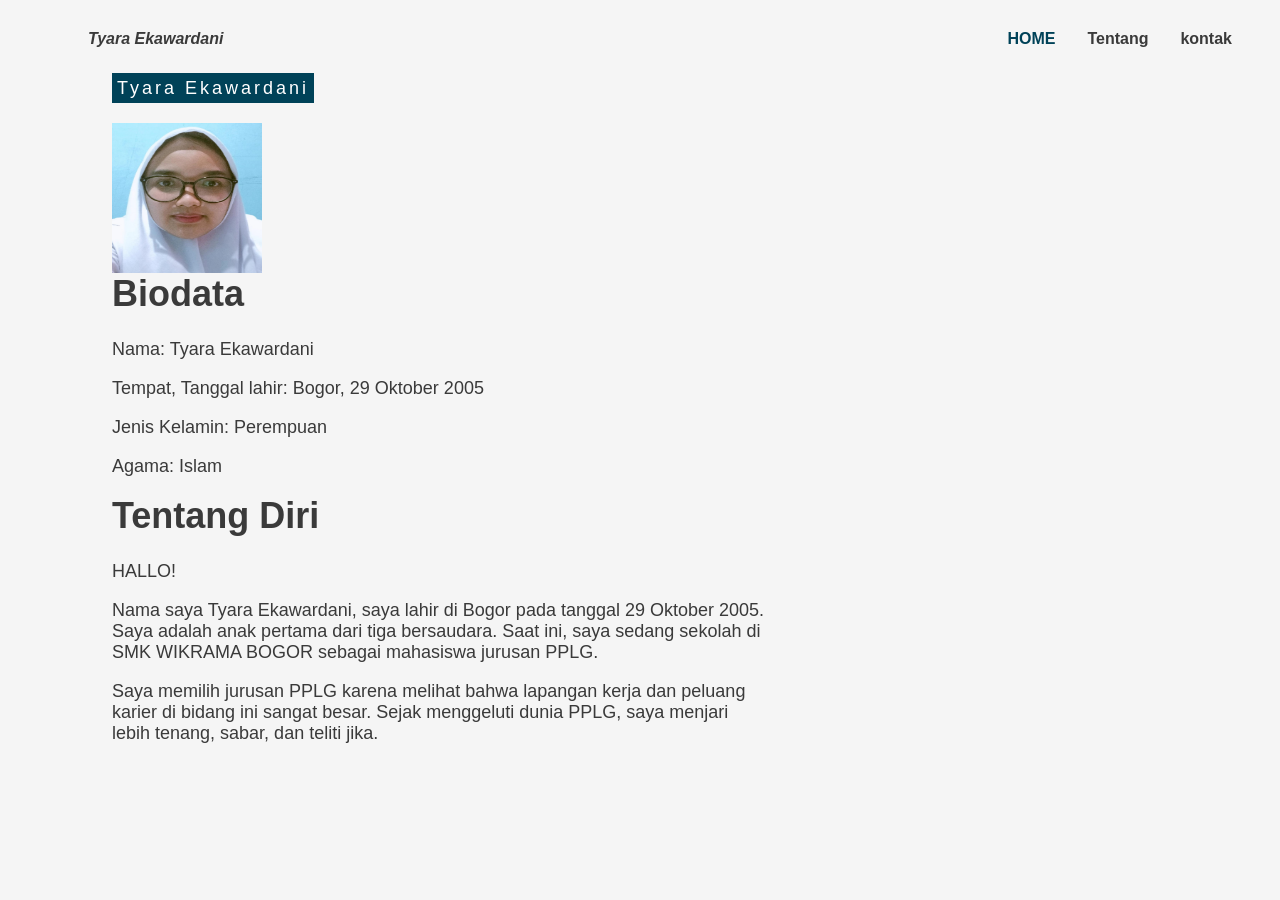
<file: index.html>
<html>
    <head>
        <title>Tyara Ekawardani</title>
        <link href="style.css" rel="stylesheet">
    </head>
    <body>
        <div class="container">
            <nav>
                <ul>
                    <li class="logo"><a class="logo-text">Tyara Ekawardani</a></li>
                    <li><a href="kontak.html">kontak</a></li>
                    <li><a href="tentang.html">Tentang</a></li>
                    <li><a class="active" href="profildiri.html">HOME</a></li>
                </ul>
            </nav>
            <div class="profildiri.html">
            <div class="content1">
                <div class="text1">
                     <div class="profildiri.html">
                           <p id="tag">
                                <mark>Tyara Ekawardani</mark>
                           </p>
                           <body>
                            <div class="container">
                                <img src="imgg.jpeg" alt="Cara Mengubah Ukuran Gambar pada CSS">
                            </div>
                        </body>
                           <h1>Biodata</h1>
                           <p>Nama: Tyara Ekawardani</p>
                           <p>Tempat, Tanggal lahir: Bogor, 29 Oktober 2005</p>
                           <p>Jenis Kelamin: Perempuan</p>
                           <p>Agama: Islam</p>
                           <h1>Tentang Diri</h1>
                           <p>HALLO!</p> Nama saya Tyara Ekawardani, saya lahir di Bogor pada tanggal 29 Oktober 2005. Saya adalah anak pertama dari tiga bersaudara.
                               Saat ini, saya sedang sekolah di SMK WIKRAMA BOGOR sebagai mahasiswa jurusan PPLG.</p>
                               Saya memilih jurusan PPLG karena melihat bahwa lapangan kerja dan peluang karier di bidang ini sangat besar.
                               Sejak menggeluti dunia PPLG, saya menjari lebih tenang, sabar, dan teliti jika.</p>
                           </p>
                        </div>
            </div>
</file>
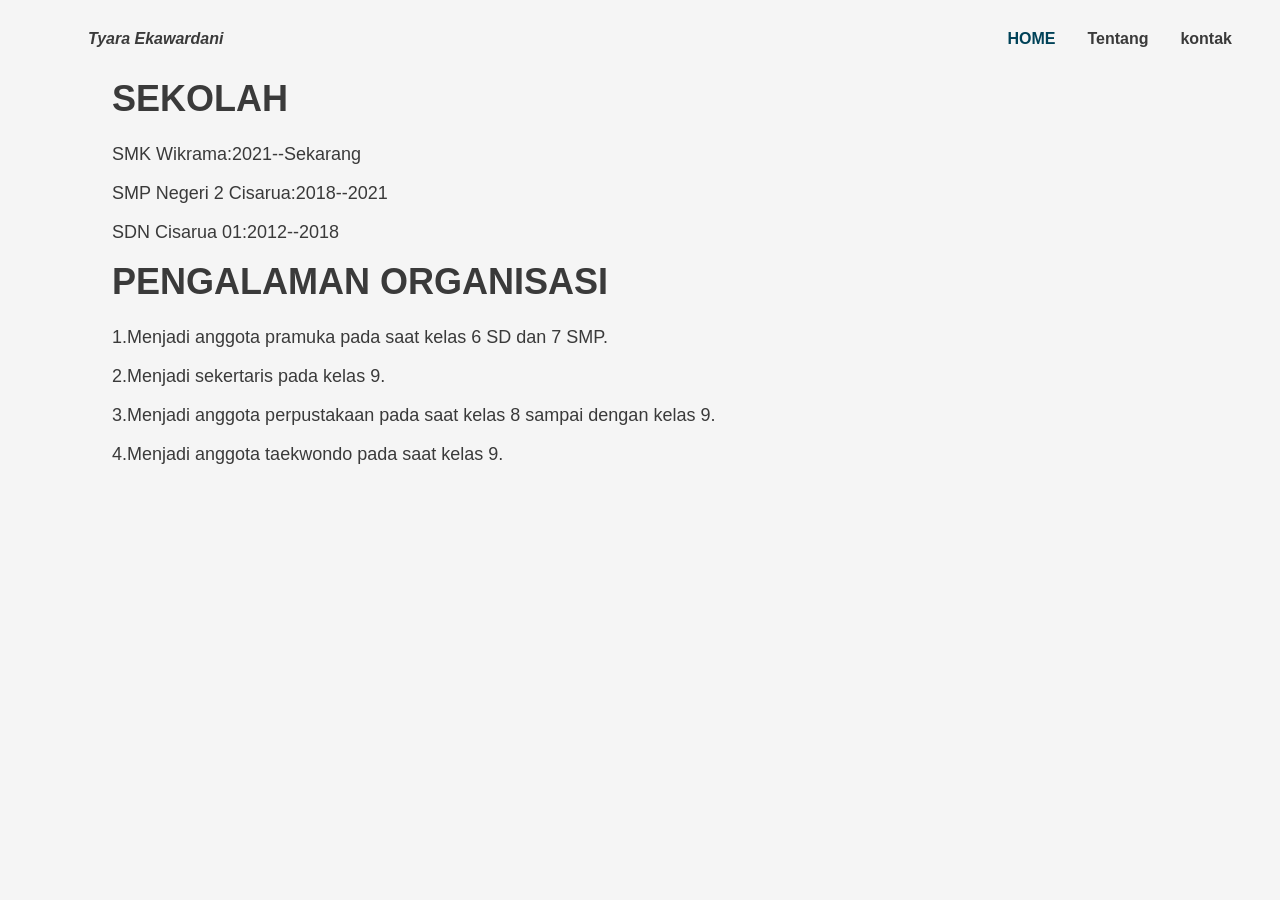
<file: tentang.html>
<html>
    <head>
        <title>Tyara Ekawardani</title>
        <link href="style.css" rel="stylesheet">
    </head>
    <body>
        <div class="container">
            <nav>
                <ul>
                    <li class="logo"><a class="logo-text">Tyara Ekawardani</a></li>
                    <li><a href="kontak.html">kontak</a></li>
                    <li><a href="tentang.html">Tentang</a></li>
                    <li><a class="active" href="profildiri.html">HOME</a></li>
                </ul>
            </nav>
            <div class="tentang.html">
            <div class="content1">
                <div class="text1">
                     <div class="tentang.html">
                           <h1>SEKOLAH</h1>
                           <p>SMK Wikrama:2021--Sekarang</p>
                            SMP Negeri 2 Cisarua:2018--2021</p>
                            SDN Cisarua 01:2012--2018</p>
                           </p>
                         <h1>PENGALAMAN ORGANISASI</h1>
                         <p>1.Menjadi anggota pramuka pada saat kelas 6 SD dan 7 SMP.</p>
                         2.Menjadi sekertaris pada kelas 9.</p>
                         3.Menjadi anggota perpustakaan pada saat kelas 8 sampai dengan kelas 9.</p>
                         4.Menjadi anggota taekwondo pada saat kelas 9.</p>
                         </p>
                     </div>
            </div>
</file>
<file: style.css>
body{
    background-color: whitesmoke;
    font-family: Arial, Helvetica, sans-serif;
    color: #3a3a3a;
    margin: 0;
  }
  
  ul {
    list-style-type: none;
    margin: 16px 32px;
    overflow: hidden;
  }
    
  li {
    float: right;
  }
  
  .logo {
    float: left;
  }
    
  li a {
    display: block;
    color: #3a3a3a;
    text-align: center;
    padding: 14px 16px;
    text-decoration: none;
    font-weight: bold;
    font-size: 16px;
  }
  
  .logo-text{
    font-style: italic;
  }
    
  li a:hover:not(.active) {
    color: #004258;
  }
    
  .active {
    color: #004258;
  }
  
  @media screen and (max-width: 600px) {
    ul li {float: none;}
    .logo {float: none;}
  }

  img { 
    width:100%;
    max-width: 400px;
    height: auto;
  }
  
  .content1 {
      display:grid;
      grid-template-columns: 66% auto;
      padding: 0 48px 48px 48px;
  }
  
  .text1 {
    margin: 0 64px;
    font-size: 18px;
    font-family: Arial, Helvetica, sans-serif;
    display: flex;
    align-items: center;
  }
  
  h1 {
    margin-top: 0;
  }
  
  #tag {
    margin-top: 0;
    margin-bottom: 24px;
    letter-spacing: 3px;
  }
  
  mark{
    background: #004258;
    color: white;
    padding: 5px 5px;
  }

  .content2 {
    display: grid;
    justify-content: space-around;
    align-items: center;
    min-height: 300px;
    padding: 0 48px 48px 48px;
  }
  
  .card {
    transition: 0.3s;
    width: 300px;
    min-height: 350px;
    padding: 32px;
    margin: 0 64px;
    text-align: center;
  }
  
  .card:hover {
    background-color: #fbcb7b;
  }
  
  .content3 {
    padding: 0 48px 48px 48px;
    display:grid;
    grid-template-columns: 66% auto;
  }
  
  .text2 {
    font-size: 18px;
    font-family: Arial, Helvetica, sans-serif;
    display: grid;
    align-items: center;
  }

  <style>
  .container {
      width: auto;
      height: auto;
      border: 2px solid #000000;
  }
  img {
      width: 150px;
      height: 150px;
  }
</style>
</file>
